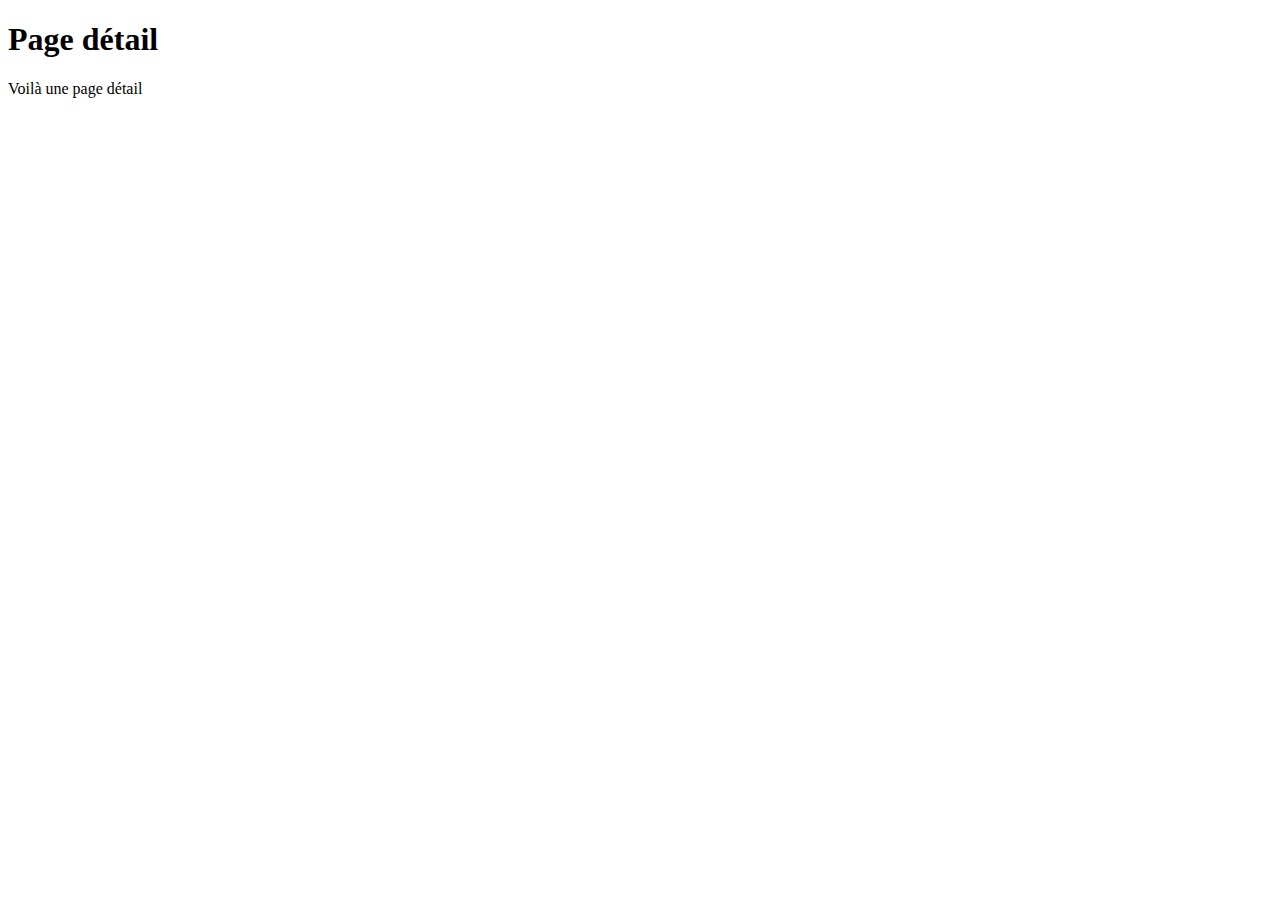
<file: detail.html>
<!DOCTYPE html>
<html lang="en">
    <head>
        <meta charset="UTF-8" />
        <meta name="viewport" content="width=device-width, initial-scale=1.0" />
        <title>Détail</title>
    </head>
    <body>
        <h1>Page détail</h1>
        <p>Voilà une page détail</p>
        <!-- un commentaire très stupide-->
    </body>
</html>
</file>
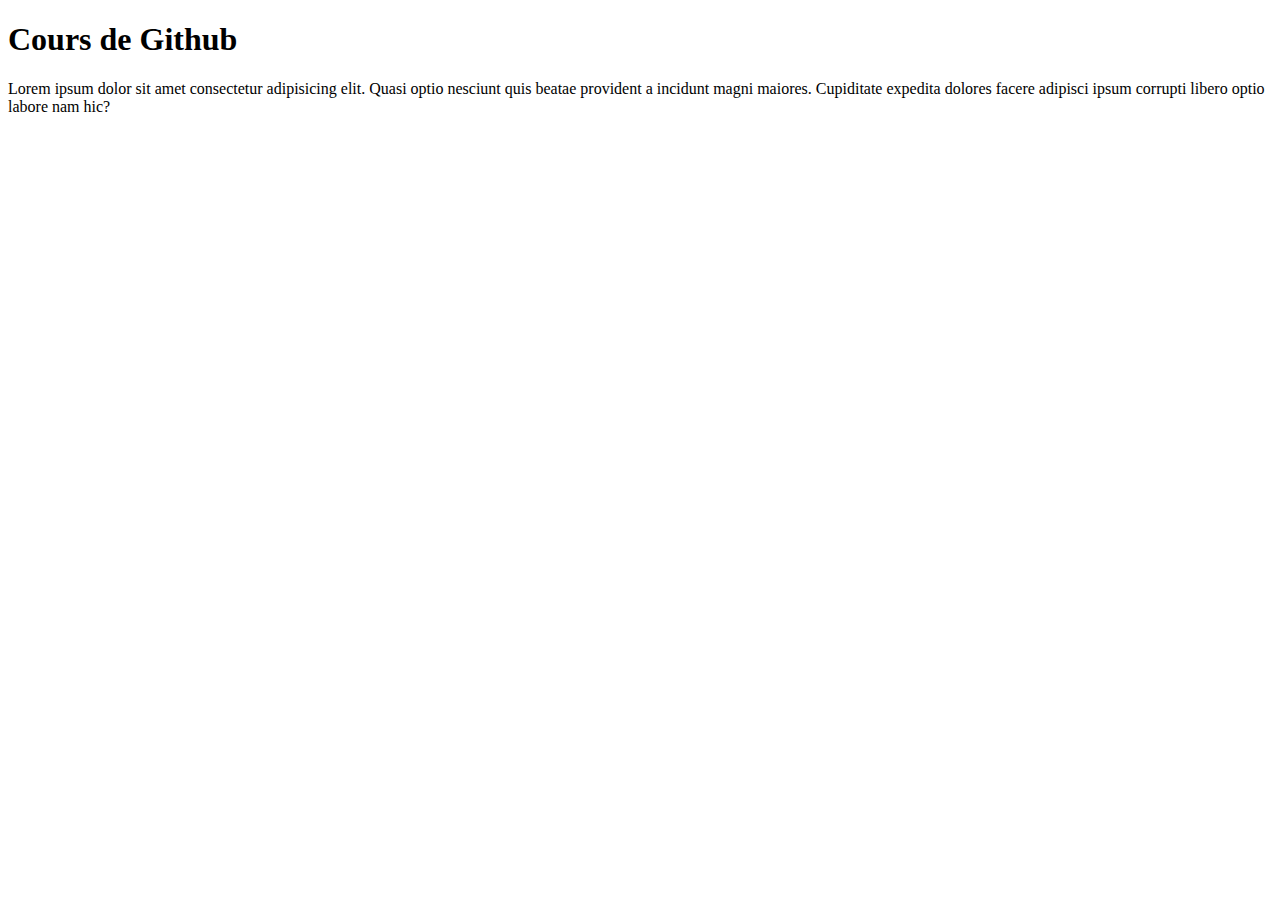
<file: test.html>
<!DOCTYPE html>
<html lang="fr">

<head>
    <meta charset="UTF-8">
    <meta http-equiv="X-UA-Compatible" content="IE=edge">
    <meta name="viewport" content="width=device-width, initial-scale=1.0">
    <title>Document</title>
</head>

<body>
    <h1>Cours de Github</h1>
    <p>Lorem ipsum dolor sit amet consectetur adipisicing elit. Quasi optio nesciunt quis beatae provident a incidunt
        magni maiores. Cupiditate expedita dolores facere adipisci ipsum corrupti libero optio labore nam hic?</p>

</body>

</html>
</file>
